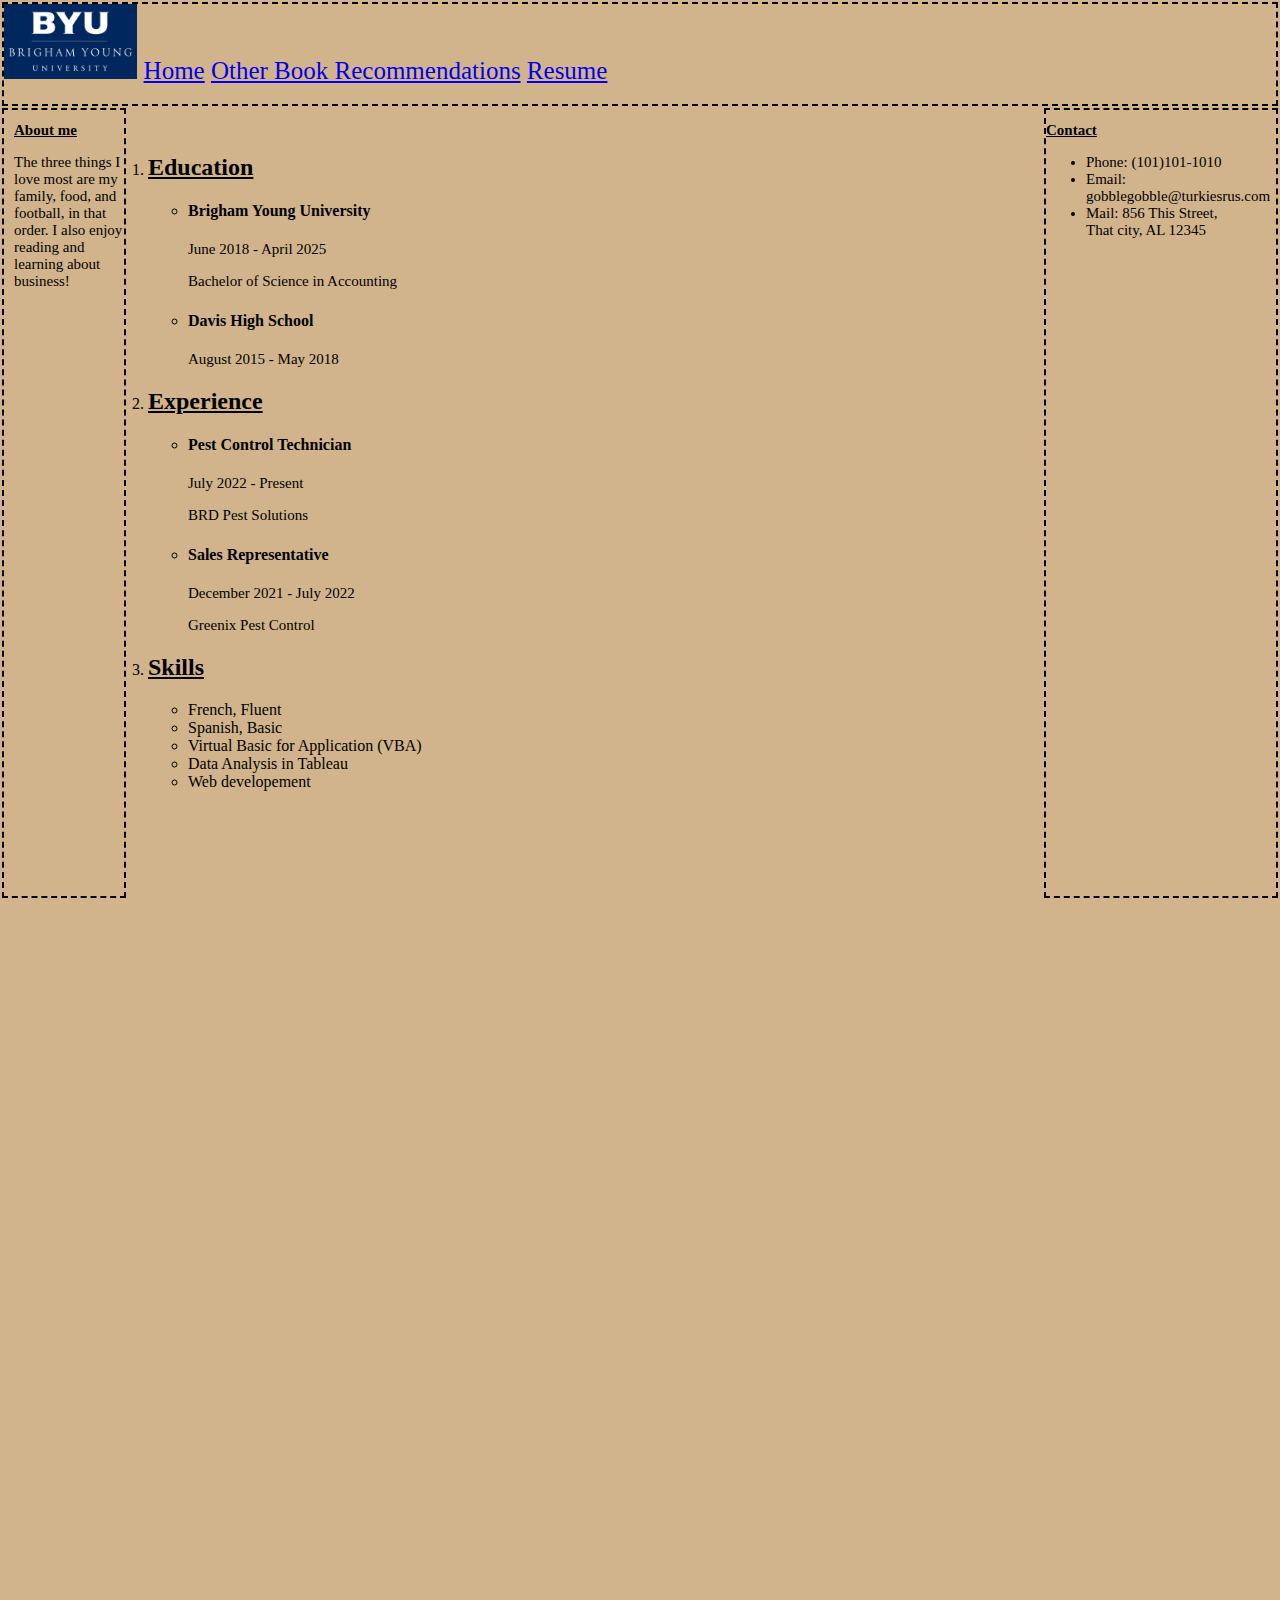
<file: startbootstrap-grayscale-gh-pages/resume.html>
<!DOCTYPE html>
<html lang="en">
<head>
    <meta charset="UTF-8">
    <meta http-equiv="X-UA-Compatible" content="IE=edge">
    <meta name="viewport" content="width=device-width, initial-scale=1.0">
    <title>Resume</title>
    <link href="styles.css" rel="stylesheet">
</head>
<body>
    <div class="common header">
        <img src="images/BYU.jpg" height="75" alt="BYU logo">
        <a href="index.html">Home</a>
        <a href="startbootstrap-clean-blog-gh-pages/index.html">Other Book Recommendations</a>
        <a href="#resume">Resume</a>
    </div>
    <div class="common leftmenu">
        <h2>About me</h2>
        <p> The three things I love most are my family, food, and football, in that order. I also enjoy reading and learning about business!</p>
    </div>
    <div class="common rightmenu">
        <h2>Contact</h2>
        <ul class="larger">
            <li>Phone: (101)101-1010</li>
            <li>Email: gobblegobble@turkiesrus.com</li>
            <li>Mail: 856 This Street, That city, AL 12345</li>
        </ul>
    </div>
    <!--Place Youtube video here!!! include class = mainbody-->
    <iframe class="youtubevideo" width="560" height="315" src="https://www.youtube.com/embed/1JOS0GHFmBk" title="YouTube video player" frameborder="0" allow="accelerometer; autoplay; clipboard-write; encrypted-media; gyroscope; picture-in-picture; web-share" allowfullscreen></iframe>
    <!--Resume-->
    <ol class="mainbody">
        <li id="resume">
            <h2>Education</h2>
            <ul>
                <li>
                    <h4>Brigham Young University</h4>
                    <p>June 2018 - April 2025</p>
                    <p>Bachelor of Science in Accounting</p>
                </li>
                <li>
                    <h4>Davis High School</h4>
                    <p>August 2015 - May 2018</p>
                </li>
            </ul>
        </li>
        <li>
            <h2>Experience</h2>
            <ul>
                <li>
                    <h4>Pest Control Technician</h4>
                    <p>July 2022 - Present</p>
                    <p>BRD Pest Solutions</p>
                </li>
                <li>
                    <h4>Sales Representative</h4>
                    <p>December 2021 - July 2022</p>
                    <p>Greenix Pest Control</p>
                </li>

            </ul>
        </li>
        <li>
            <h2>Skills</h2>
            <ul>
                <li>French, Fluent</li>
                <li>Spanish, Basic</li>
                <li>Virtual Basic for Application (VBA)</li>
                <li>Data Analysis in Tableau</li>
                <li>Web developement</li>
            </ul>
        </li>
    </ol>
    <div class='tableauPlaceholder tableau' id='viz1681846858713' style='position: relative'><noscript><a href='#'><img alt='Kobe scoring radial ' src='https:&#47;&#47;public.tableau.com&#47;static&#47;images&#47;Ko&#47;KobePrint&#47;Kobescoringradial&#47;1_rss.png' style='border: none' /></a></noscript><object class='tableauViz'  style='display:none;'><param name='host_url' value='https%3A%2F%2Fpublic.tableau.com%2F' /> <param name='embed_code_version' value='3' /> <param name='site_root' value='' /><param name='name' value='KobePrint&#47;Kobescoringradial' /><param name='tabs' value='no' /><param name='toolbar' value='yes' /><param name='static_image' value='https:&#47;&#47;public.tableau.com&#47;static&#47;images&#47;Ko&#47;KobePrint&#47;Kobescoringradial&#47;1.png' /> <param name='animate_transition' value='yes' /><param name='display_static_image' value='yes' /><param name='display_spinner' value='yes' /><param name='display_overlay' value='yes' /><param name='display_count' value='yes' /><param name='language' value='en-US' /></object></div>                <script type='text/javascript'>                    var divElement = document.getElementById('viz1681846858713');                    var vizElement = divElement.getElementsByTagName('object')[0];                    vizElement.style.width='1120px';vizElement.style.height='1427px';                    var scriptElement = document.createElement('script');                    scriptElement.src = 'https://public.tableau.com/javascripts/api/viz_v1.js';                    vizElement.parentNode.insertBefore(scriptElement, vizElement);                </script>

</body>
</html>
</file>
<file: startbootstrap-grayscale-gh-pages/styles.css>
body {
    background-color: tan;
}
.header {
    top: 2px;
    left: 2px;
    right: 2px;
    height: 100px;
    z-index: 2;
    border-bottom: 1px solid #271e1e;
    font-size: 25px;
}
p {
    font-family: 'Times New Roman', Times, serif;
    font-size: 15px;
    color: black;
}

a:visited {
    text-decoration: rgb(189, 133, 241);
}
h2, .underline{
    text-decoration: underline;
}
.leftmenu {
    top: 108px;
    left: 2px;
    bottom: 2px;
    width: 110px;
    z-index: 1;
    font-size: 10px;
    padding-left: 10px;
}
.rightmenu {
    top: 108px;
    right: 2px;
    bottom: 2px;
    width: 200px;
    font-size: 10px;
    padding-right: 30px;
}
.common {
    border: 2px dashed black;
    position: absolute;

}
.mainbody {
    top: 118px;
    right: 208px;
    left: 108px;
    bottom: 2px;
    position: absolute;
}
.larger{
    font-size: 15px;
}
.tableau {
    position: absolute;
    top: 800px;
}
.youtubevideo {
    position: absolute;
    top: 2300px;
}
</file>
